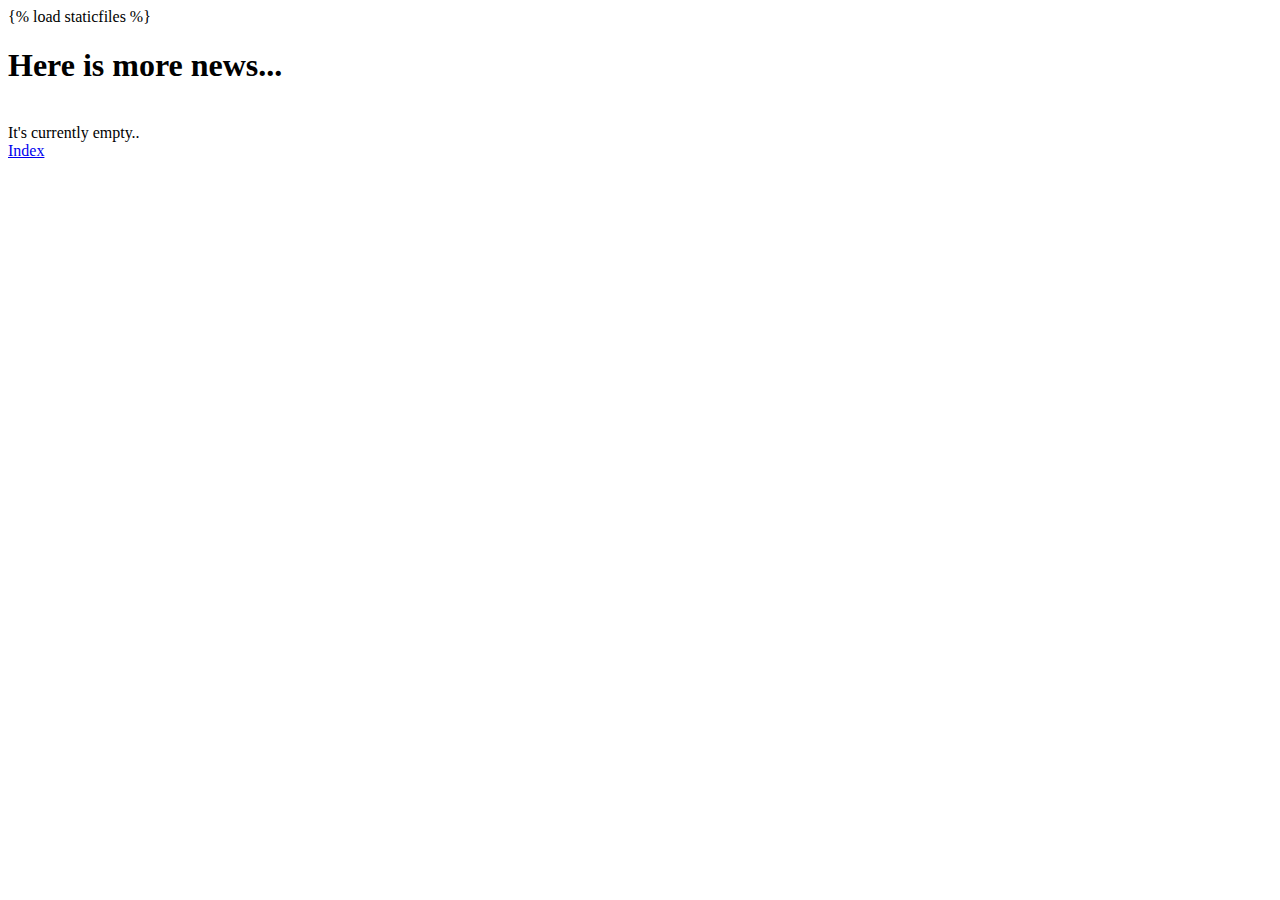
<file: news/templates/news/more.html>
<!DOCTYPE html>
{% load staticfiles %} <!-- New line -->

<html>

	<head>
		<title>More News</title>
	</head>
	
	<body>
        <h1>Here is more news...</h1>
        <div>
             <br />
            It's currently empty.. <br />
        </div>
        <div>
            <a href="/news/">Index</a><br />
            
        </div>
    </body>
	
</html>
</file>
